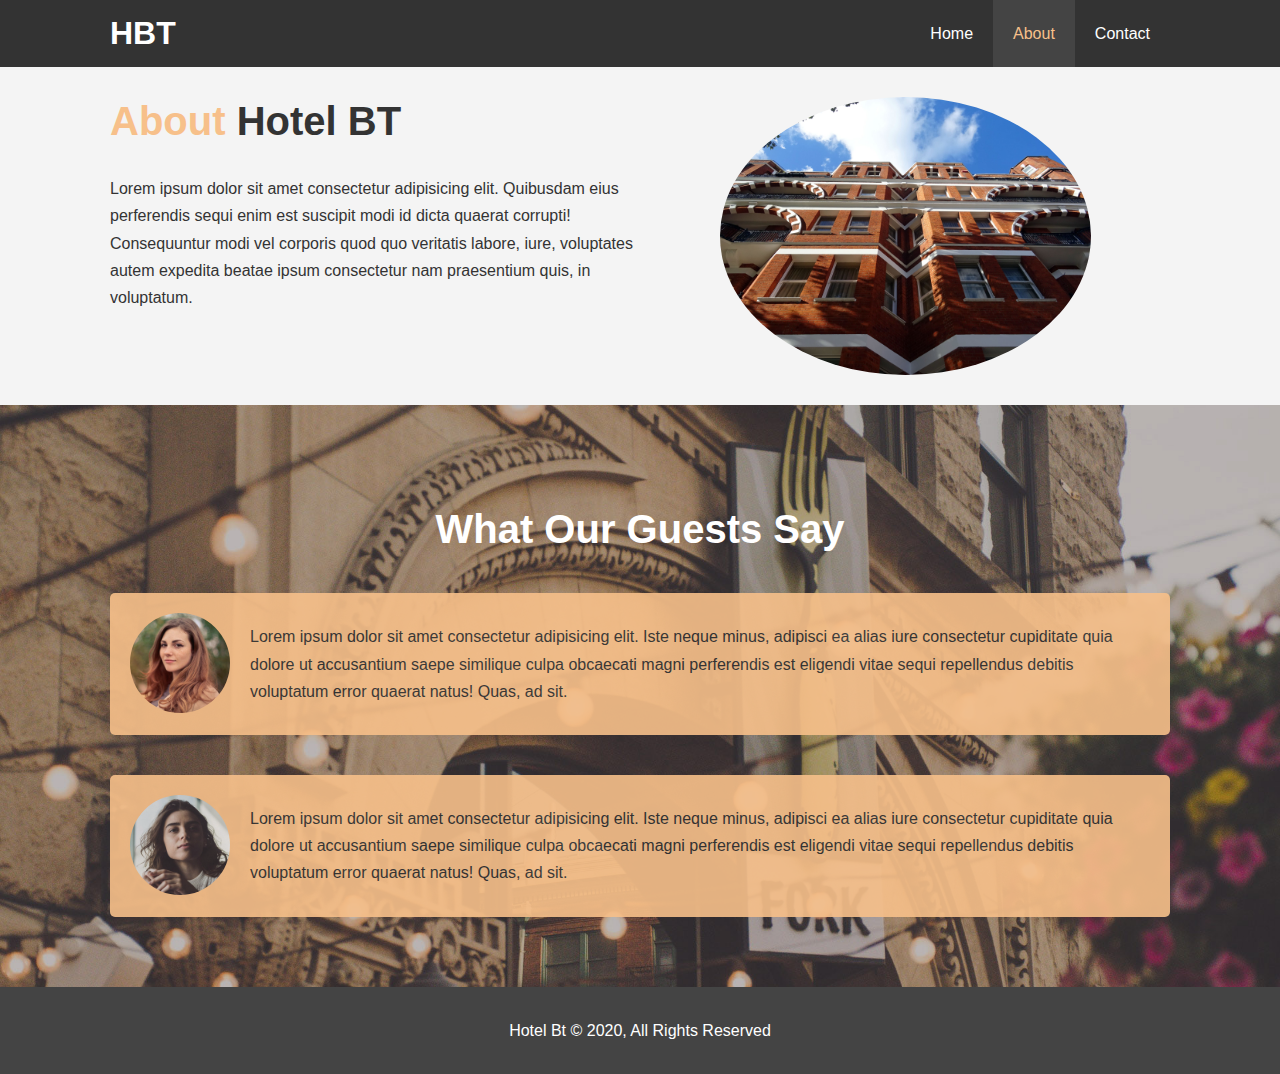
<file: about.html>
<!DOCTYPE html>
<html lang="en">
<head>
  <meta charset="UTF-8">
  <meta name="viewport" content="width=device-width, initial-scale=1.0">
  <meta http-equiv="X-UA-Compatible" content="ie=edge">
  <meta name="description" content="Welcome to the most extraordinary hotel in Boston Massachusetts">
  <meta name="keyword" content="hotel, boston hotel, new england hotel">
  <link rel="stylesheet" href="css/style.css">
  <link rel="stylesheet" media="screen and (max-width:768px)" href="css/mobile.css">
  <title>Hotel BT | about</title>
</head>
<body>
  <header>
    <nav id="navbar">
      <div class="container">
        <h1 class="logo"><a href="">HBT</a> </h1>
        <ul>
         <li><a href="index.html">Home</a></li>
         <li><a class="current" href="about.html">About</a></li>
         <li><a href="contact.html">Contact</a></li>
       </ul>

     </div>
    </nav>
  </header>
  
  <section id="about-info" class="bg-light py-3">
    <div class="container">
      <div class="info-left">
        <h1 class="l-heading"><span class="text-primary">About </span>Hotel BT </h1>
        <p>Lorem ipsum dolor sit amet consectetur adipisicing elit. Quibusdam eius perferendis sequi enim est suscipit modi id dicta quaerat corrupti! Consequuntur modi vel corporis quod quo veritatis labore, iure, voluptates autem expedita beatae ipsum consectetur nam praesentium quis, in voluptatum.</p>
      </div>
      <div class="info-right">
        <img src="./images/photo-2.jpg" alt="hotel">
      </div>
    </div>
  </section>

  <div class="clr"></div>

  <section id="testimonials" class="py-3">
    <div class="container">
      <h2 class="l-heading">What Our Guests Say</h2>
      <div class="testimonial bg-primary">
        <img src="./images/person-1.jpg" alt="Samantha">
        <p>Lorem ipsum dolor sit amet consectetur adipisicing elit. Iste neque minus, adipisci ea alias iure consectetur cupiditate quia dolore ut accusantium saepe similique culpa obcaecati magni perferendis est eligendi vitae sequi repellendus debitis voluptatum error quaerat natus! Quas, ad sit.</p>
      </div>
      <div class="testimonial bg-primary">
        <img src="./images/person-2.jpg" alt="Jenny">
        <p>Lorem ipsum dolor sit amet consectetur adipisicing elit. Iste neque minus, adipisci ea alias iure consectetur cupiditate quia dolore ut accusantium saepe similique culpa obcaecati magni perferendis est eligendi vitae sequi repellendus debitis voluptatum error quaerat natus! Quas, ad sit.</p>
      </div>
    </div>
  </section>

  <footer id="main-footer">
    <p>Hotel Bt &copy; 2020, All Rights Reserved </p>
  </footer>
</body>
</html>
</file>
<file: css/mobile.css>
#navbar .logo{
  float: none;
  text-align: center;
}

#navbar ul, #navbar ul li{
  float:none;
}

#navbar ul li a{
  padding: 5px;
  border-bottom: #444 dotted 1px;
}

/* Showcase */
#showcase{
  height: 100%;
}

#showcase .showcase-content{
  padding-top: 70px;
  padding-bottom: 30px;
}

/* Home Info */
#home-info{ 
  height:550px;
} 

#home-info .info-img{
  display: none;
}

#home-info .info-content{
  float: none;
  width: 100%;
  height: 100%;
  text-align: center;
  padding: 50px 30px;
  overflow: hidden;
}

/* Boxes */
.box{
  float: none;
  width: 100%;
}

/* About */
#about-info .info-right, #about-info .info-left{
  float: none;
  width: 100%;
}

#about-info .info-right{
  margin-top: 20px;
}

.l-heading{
  text-align: center;
}

/* Contact */
#contact-info .box{
  border-bottom: #444 dotted 1px;
}
</file>
<file: css/style.css>
/* Reset */
*{
  margin: 0;
  padding: 0;
  box-sizing: border-box;
}

/* Main Styling */
html, body{
  font-family: 'Segoe UI', Tahoma, Geneva, Verdana, sans-serif;
  line-height: 1.7em;
}
a{
  color:#333;
  text-decoration: none;
}


h1, h2, h3{
  padding-bottom: 20px;
}

p{
  margin: 10px 0;
}

/* Utility Classes */
.container{
  margin: auto;
  max-width: 1100px;
  overflow: auto;
  padding: 0 20px;
}

.text-primary{
  color: #f7c08a;
}
      .bg-dark{
        background: #333;
        color: #fff;
      }
      .bg-light{
        background: #f4f4f4;
        color: #333;
      }
      .bg-primary{
        background: #f7c08a;
        color: #333;
      }

      .clr{
        clear: both;
      }

      .l-heading{
        font-size: 40px;
        line-height: 1.2;
      }

      /* Padding */
      .py-1{padding: 10px 0;}
      .py-2{padding: 20px 0;}
      .py-3{padding: 30px 0;}

.lead{
  font-size: 20px;
}

.btn{
  display: inline-block;
  font-size: 18px;
  color: #fff;
  background: #333;
  padding:13px 20px;
  border: none;
  cursor: pointer;
}

.btn:hover{
  background:  #f7c08a;
  color: #333;
}

.btn-light{
  background: #f4f4f4;
  color: #333;
}
/* Navbar */
#navbar{
  background: #333;
  color:#fff;
  overflow: auto;
}

#navbar a{
  color:#fff;
}

#navbar h1{
  float: left;
  padding-top: 20px;
  text-align: center;
}

#navbar ul{
  list-style: none;
  float: right;
}

#navbar ul li{
  float: left;
}
#navbar ul li a{
  display: block;
  padding: 20px;
  text-align: center;
}

#navbar ul li a:hover,
#navbar ul li a.current{
  background: #444;
  color: #f7c08a;
}

/* Showcase */
#showcase{
  background: url('../images/showcase.jpg') no-repeat center center/cover;
  height: 600px;
}

#showcase .showcase-content{
  color: #fff;
  text-align: center;
  padding-top: 170px;
}

#showcase .showcase-content h1{
  font-size: 60px;
  line-height: 1.2em;
}
#showcase .showcase-content{
padding-bottom: 20px;
line-height: 1.7em;
}

/* Home Info */
#home-info{
  height: 450px;
}

#home-info .info-img{
  float: left;
  width: 50%;
  background: url('../images/photo-1.jpg') no-repeat;
  min-height: 100%;
}

#home-info .info-content{
  float: right;
  width: 50%;
  height: 100%;
  text-align: center;
  padding: 50px 30px;
  overflow: hidden;
}
#home-info .info-content p{
  padding-bottom: 30px;
}


/* Features */
.box{
  float: left;
  width: 33.3%;
  padding: 50px;
  text-align: center;
}

.box i{
  margin-bottom: 10px;
}

/* About Info */
#about-info .info-right{
  float: right;
  width: 50%;
  min-height: 100%;
}

#about-info .info-right img{
  display: block;
  margin: auto;
  width: 70%;
  border-radius: 50%;
}

#about-info .info-left{
  float: left;
  width: 50%;
  min-height: 100%;
}

/* Testimonials */
#testimonials{
  height: 100%;
  background: url('../images/test-bg.jpg') no-repeat center center/cover;
  padding-top: 100px;
}

#testimonials h2{
  color: #fff;
  text-align: center;
  padding-bottom: 40px;
}

#testimonials .testimonial{
padding: 20px;
margin-bottom: 40px;
border-radius: 5px;
opacity: 0.9;
}
#testimonials .testimonial img{
width: 100px;
float: left;
margin-right: 20px;
border-radius: 50%;
}

/* Contact Form */
#contact-form .form-group{
  margin-bottom: 20px;
}

#contact-form label{
  display: block;
  margin-bottom: 5px;
}

#contact-form input, textarea{
  width: 100%;
  padding: 10px;
  border: 1px #ddd solid;
}

#contact-form textarea{
  height: 200px;
}

#contact-form input:focus, textarea:focus{
  outline: none;
  border-color: #f7c08a;
}
/* Main Footer */
#main-footer{
  text-align: center;
  background: #444;
  color: #fff;
  padding: 20px;
}
</file>
